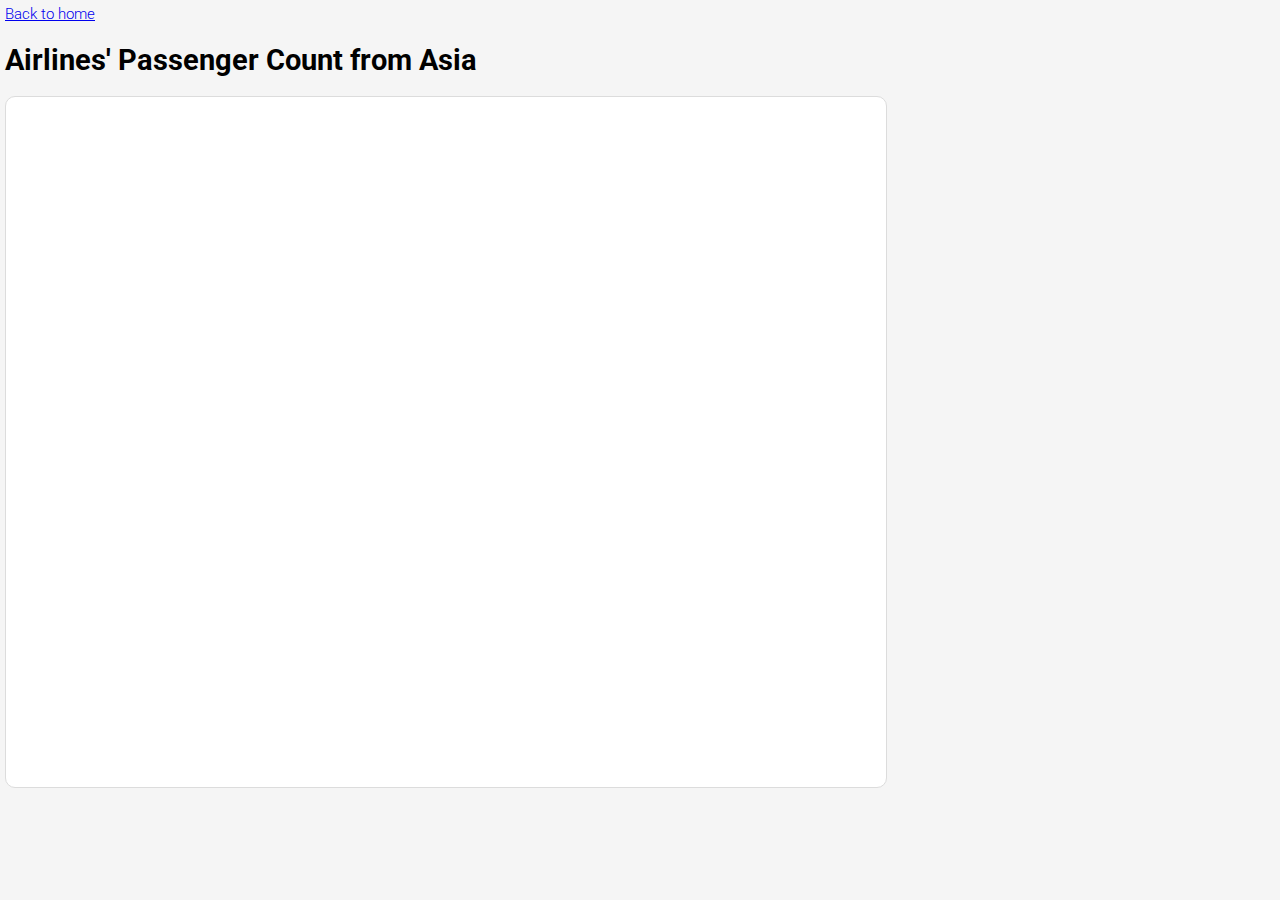
<file: d3/barchart/index.html>
<!DOCTYPE html>
<!-- we are using html 5 -->

<head>
<meta charset="utf-8">

<title>Letter Count Bar Chart</title>

<!-- this allows us to use the non-standard Roboto web font -->
<link href="https://fonts.googleapis.com/css?family=Roboto:300,300italic" rel="stylesheet" type="text/css">

<!-- this is our custom css stylesheet -->
<link href="style.css" rel="stylesheet" type="text/css">
<script
  src="https://code.jquery.com/jquery-3.4.1.min.js"
  integrity="sha256-CSXorXvZcTkaix6Yvo6HppcZGetbYMGWSFlBw8HfCJo="
  crossorigin="anonymous"></script>
</head>

<body>
  <a href="/"> Back to home </a>
<h1> Airlines' Passenger Count from Asia </h1>


<!-- we will place our visualization in this svg using d3.js -->
<svg></svg>

<!-- include d3.js v5 -->
<script src="https://d3js.org/d3.v5.min.js"></script>

<!-- include d3.js modules -->
<script src="https://d3js.org/d3-array.v2.min.js"></script>

<!-- Call jquery csv script -->
<script src="jquery-csv.js"></script>


<!-- include custom javascript -->
<script src="count.js"></script>
<script src="chart.js"></script>

<!-- here is our core javascript -->
<script type="text/javascript">
// inside the script tag, // and /* */ are comments
// outside the script tag, <!-- --> are comments

// creating a global variable to hold our axis and scales
let chart = {};


// let horizontal = "United Airlines - Pre 07/01/2013, United Airlines, Cathay Pacific, EVA Airways, Singapore Airlines, Philippine Airlines, China Airlines, Air China, Korean Air Lines, All Nippon Airways, Japan Airlines, Asiana Airlines, China Eastern, China Southern, Northwest Airlines, Air India Limited, Delta Airlines, Hong Kong Airlines Limited, Jet Airways, Swissport USA, Evergreen International Airways".split(",");

/* try the library */
textToParse = d3.text("air-traffic-data.csv").then(text => {
  $.csv.toArrays(text, {}, function (err, data) {
    if (err) { console.log(err); }
    /* do stuff with data here */
    let map = countPassengersPerAirline(data);
    drawBarChart(map)

  });
})
</script>

</body>
</file>
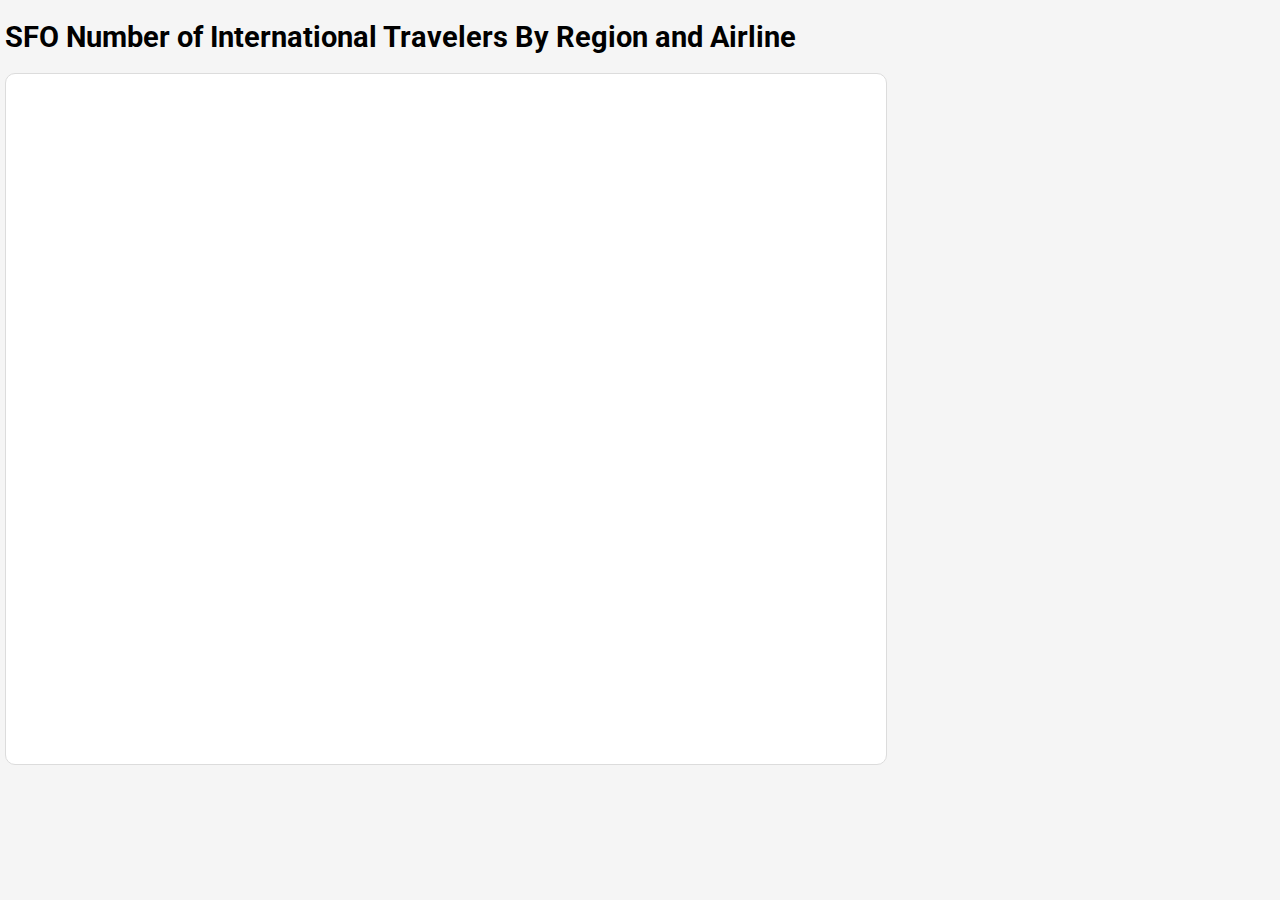
<file: d3/stacked-bar-chart/index.html>
<!DOCTYPE html>
<!-- we are using html 5 -->

<head>
<meta charset="utf-8">

<title>Letter Count Bar Chart</title>

<!-- this allows us to use the non-standard Roboto web font -->
<link href="https://fonts.googleapis.com/css?family=Roboto:300,300italic" rel="stylesheet" type="text/css">

<!-- this is our custom css stylesheet -->
<link href="style.css" rel="stylesheet" type="text/css">
<script
  src="https://code.jquery.com/jquery-3.4.1.min.js"
  integrity="sha256-CSXorXvZcTkaix6Yvo6HppcZGetbYMGWSFlBw8HfCJo="
  crossorigin="anonymous"></script>
</head>

<body>
<h1> SFO Number of International Travelers By Region and Airline </h1>

<!-- we will place our visualization in this svg using d3.js -->
<svg></svg>

<!-- include d3.js v5 -->
<script src="https://d3js.org/d3.v5.min.js"></script>

<!-- include d3.js modules -->
<script src="https://d3js.org/d3-array.v2.min.js"></script>

<!-- Call jquery csv script -->
<script src="jquery-csv.js"></script>


<!-- include custom javascript -->
<script src="count.js"></script>
<script src="chart.js"></script>

<!-- here is our core javascript -->
<script type="text/javascript">
// inside the script tag, // and /* */ are comments
// outside the script tag, <!-- --> are comments

// creating a global variable to hold our axis and scales
let chart = {};


// let horizontal = "United Airlines - Pre 07/01/2013, United Airlines, Cathay Pacific, EVA Airways, Singapore Airlines, Philippine Airlines, China Airlines, Air China, Korean Air Lines, All Nippon Airways, Japan Airlines, Asiana Airlines, China Eastern, China Southern, Northwest Airlines, Air India Limited, Delta Airlines, Hong Kong Airlines Limited, Jet Airways, Swissport USA, Evergreen International Airways".split(",");

/* try the library */
textToParse = d3.text("air-traffic-data.csv").then(text => {
  $.csv.toArrays(text, {}, function (err, data) {
    if (err) { console.log(err); }
    /* do stuff with data here */
    let map = countPassengersPerAirline(data);
    drawBarChart(map)

  });
})
</script>

</body>
</file>
<file: d3/barchart/style.css>
/*
 * we use css to style our page and our svg elements
 * the classes/ids defined here must match our d3 code
 */

body, textarea {
  font-family: 'Roboto', sans-serif;
  font-weight: 300;
  font-size: 11pt;
}

body {
  margin: 5px;
  padding: 0px;

  /* see https://developer.mozilla.org/en-US/docs/Web/CSS/color_value */
  background-color: whitesmoke;
}

textarea, svg {
  border: 1px solid gainsboro;
  border-radius: 10px;
}

svg {
  /* bl.ocks.org defaults to 960px by 500px */
  width: 880px;
  height: 690px;
  background-color: white;
}

/* svg elements are styled differently from html elements */

rect.bar {
  stroke: none;
  fill: #6372e3;
  width:20px;
}

#y-axis text {
  font-size: 10pt;
  fill: #888888;
  transform-origin: 0px 90px;
}

#x-axis text {
  transform: translate(5px, 120px) rotate(90deg);
  font-size: 10pt;
  fill: #888888;
}


#x-axis line {
  /* tick marks */
  fill: none;
  stroke: none;
}

#x-axis path,
#y-axis path,
#y-axis line {
  fill: none;

  stroke: #bbbbbb;
  stroke-width: 1px;
}
</file>
<file: d3/stacked-bar-chart/style.css>
/*
 * we use css to style our page and our svg elements
 * the classes/ids defined here must match our d3 code
 */

body, textarea {
  font-family: 'Roboto', sans-serif;
  font-weight: 300;
  font-size: 11pt;
}

body {
  margin: 5px;
  padding: 0px;

  /* see https://developer.mozilla.org/en-US/docs/Web/CSS/color_value */
  background-color: whitesmoke;
}

textarea, svg {
  border: 1px solid gainsboro;
  border-radius: 10px;
}

svg {
  /* bl.ocks.org defaults to 960px by 500px */
  width: 880px;
  height: 690px;
  background-color: white;
}

/* svg elements are styled differently from html elements */

rect.bar {
  stroke: none;
  fill: #6372e3;
  width:50px;
}

#y-axis text {
  font-size: 10pt;
  fill: #888888;
  transform-origin: 0px 90px;
}

#x-axis text {
  transform: translate(5px, 120px) rotate(90deg);
  font-size: 10pt;
  fill: #888888;
}


#x-axis line {
  /* tick marks */
  fill: none;
  stroke: none;
}

#x-axis path,
#y-axis path,
#y-axis line {
  fill: none;

  stroke: #bbbbbb;
  stroke-width: 1px;
}
</file>
